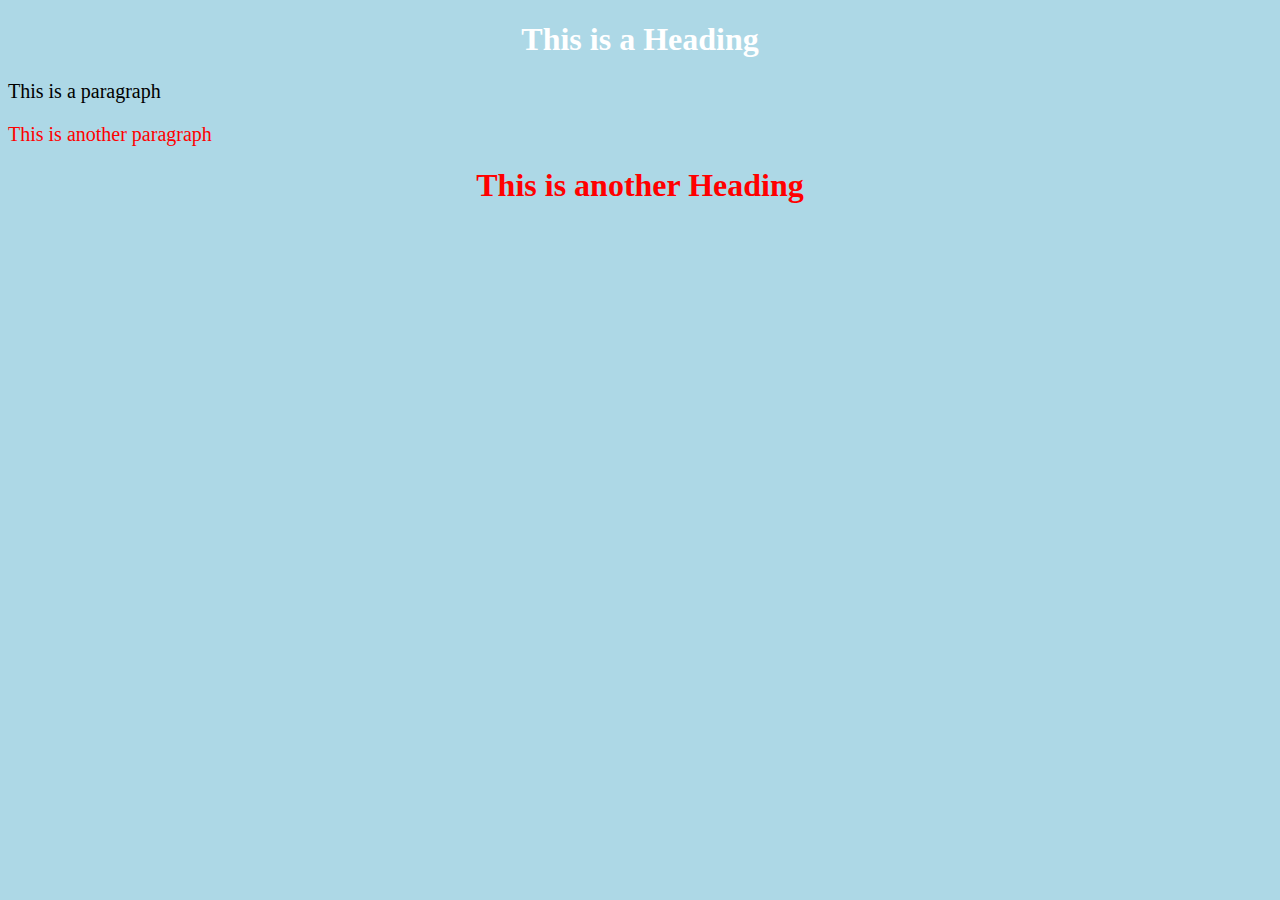
<file: index.html>
<!DOCTYPE html>
<html lang="en">
<head>
    <meta charset="UTF-8">
    <meta name="viewport" content="width=device-width, initial-scale=1.0">
    <link rel="stylesheet" href="css/style.css">
    <title>CSS Sample</title>
</head>
<body>
    <h1>This is a Heading</h1>
    <p>This is a paragraph</p>
    <p class="red-font">This is another paragraph</p>
    <h1 class="red-font">This is another Heading</h1>
</body>
</html>
</file>
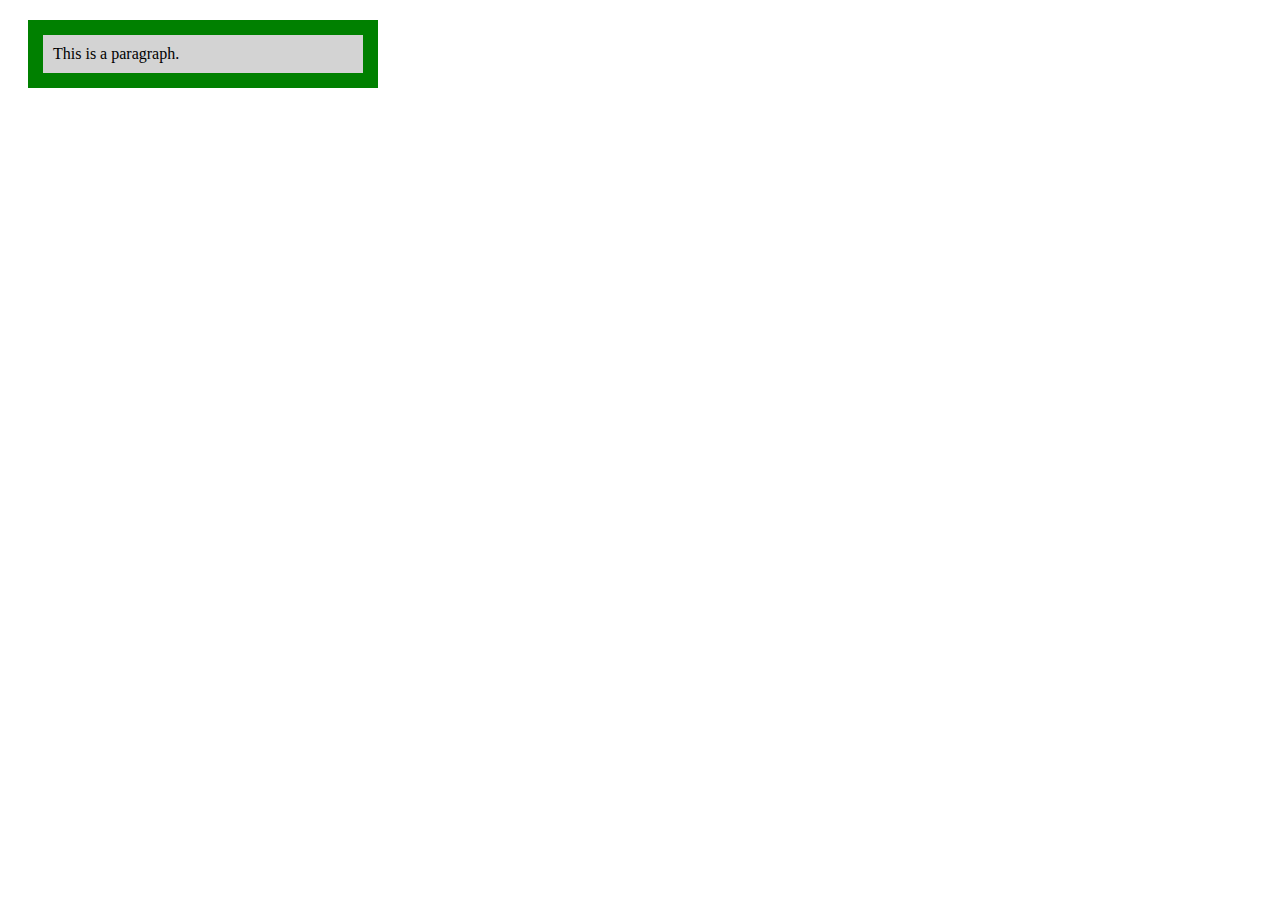
<file: boxmodel.html>
<!DOCTYPE html>
<html lang="en">
<head>
    <meta charset="UTF-8">
    <meta name="viewport" content="width=device-width, initial-scale=1.0">
    <link rel="stylesheet" href="css/boxmodel.css">
    <title>CSS Sample</title>
</head>
<body>
    <p>This is a paragraph.</p>
</body>
</html>
</file>
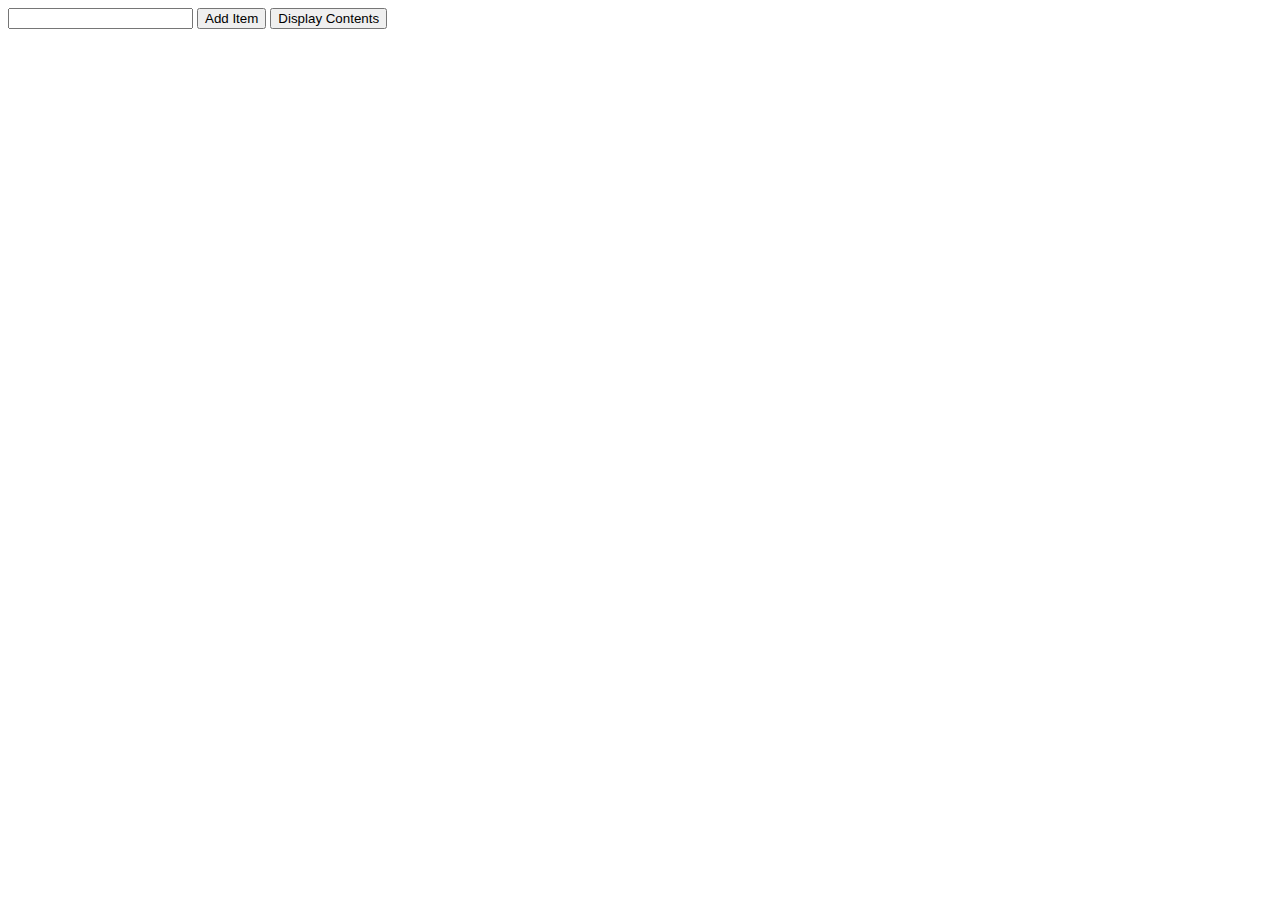
<file: javascript_array_create.html>
<!DOCTYPE html>
<html lang="en">
<head>
    <meta charset="UTF-8">
    <meta name="viewport" content="width=device-width, initial-scale=1.0">
    <title>JAVA SCRIPT</title>
</head>
<body>
    <input type="text" id="item">
    <button onclick="addItemToArray()">Add Item</button>
    <button onclick="displayArrayContents()">Display Contents</button>
    <div id="result"></div>
</body>
<script>
    // Globals
    var x = 0;
    var arr_student_list = Array();
    // Adds item to array.
    function addItemToArray(){
        arr_student_list[x] = document.getElementById('item').value;
        alert('Item added to array.');
        x++;
        document.getElementById('item').value = '';
    }
    // Display the contents
    function displayArrayContents(){
        let e = "<hr/>";
        for (let i = 0; i < arr_student_list.length; i++) {
            e += `Element ${i} contains ${arr_student_list[i]} <br/>`;
            document.getElementById('result').innerHTML = e;       
        }
    }
</script>
</html>
</file>
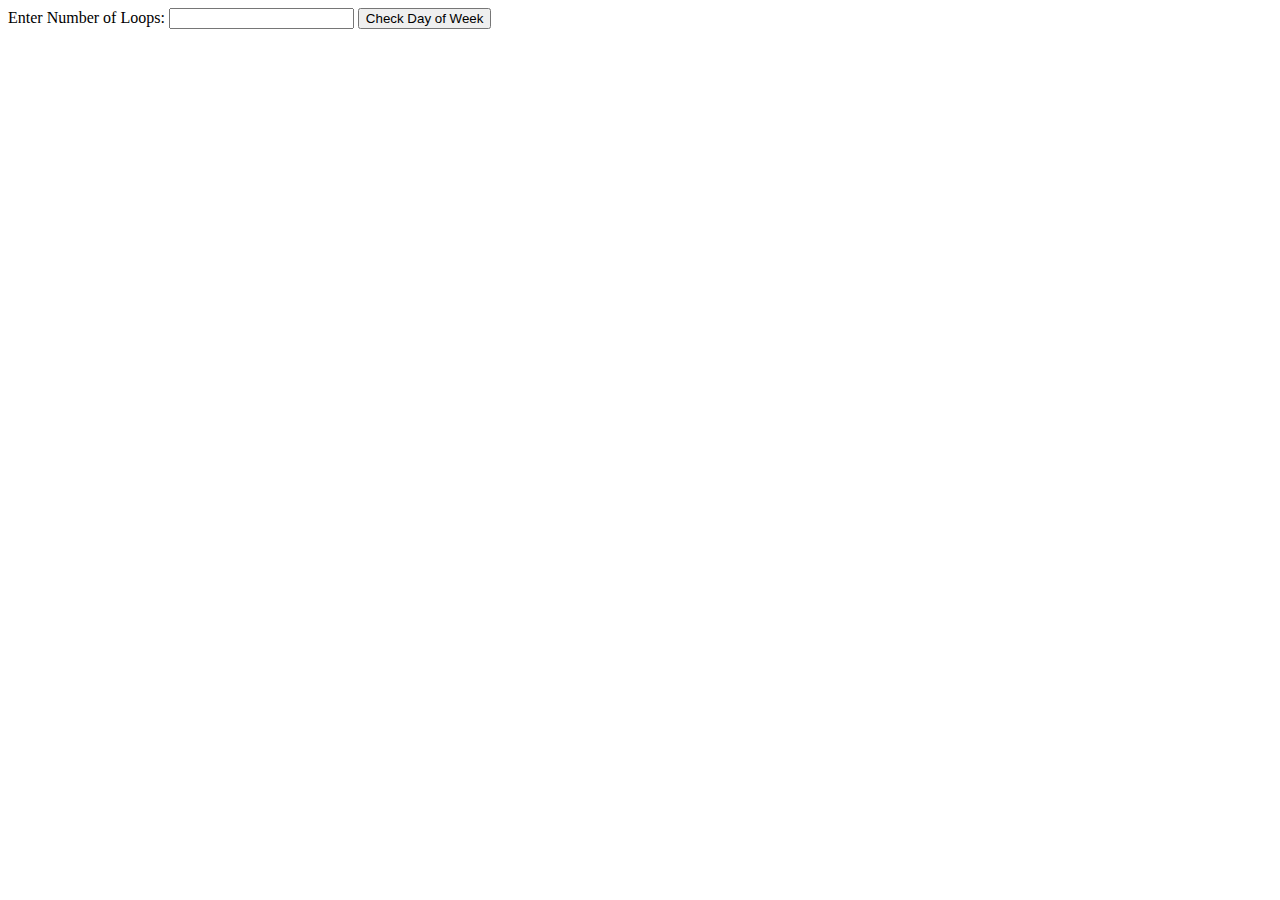
<file: javascript_for.html>
<!DOCTYPE html>
<html lang="en">
<head>
    <meta charset="UTF-8">
    <meta name="viewport" content="width=device-width, initial-scale=1.0">
    <title>JAVA SCRIPT</title>
</head>
<body>
    <label for="">Enter Number of Loops: </label>
    <input type="text" id="input_number">
    <button onclick="loop()">Check Day of Week</button>
</body>
<script>
    function loop(){
        // Input
        let input = document.getElementById('input_number').value;
        alert(input);
        for (let i = 0; i != input; i++) {
            // Paragraph element
            let para = document.createElement("p");
            // Change paragraph text.
            para.innerHTML = 'Iteration: ' + i;
            // Append the element.
            document.body.appendChild(para);
        }
    }
</script>
</html>
</file>
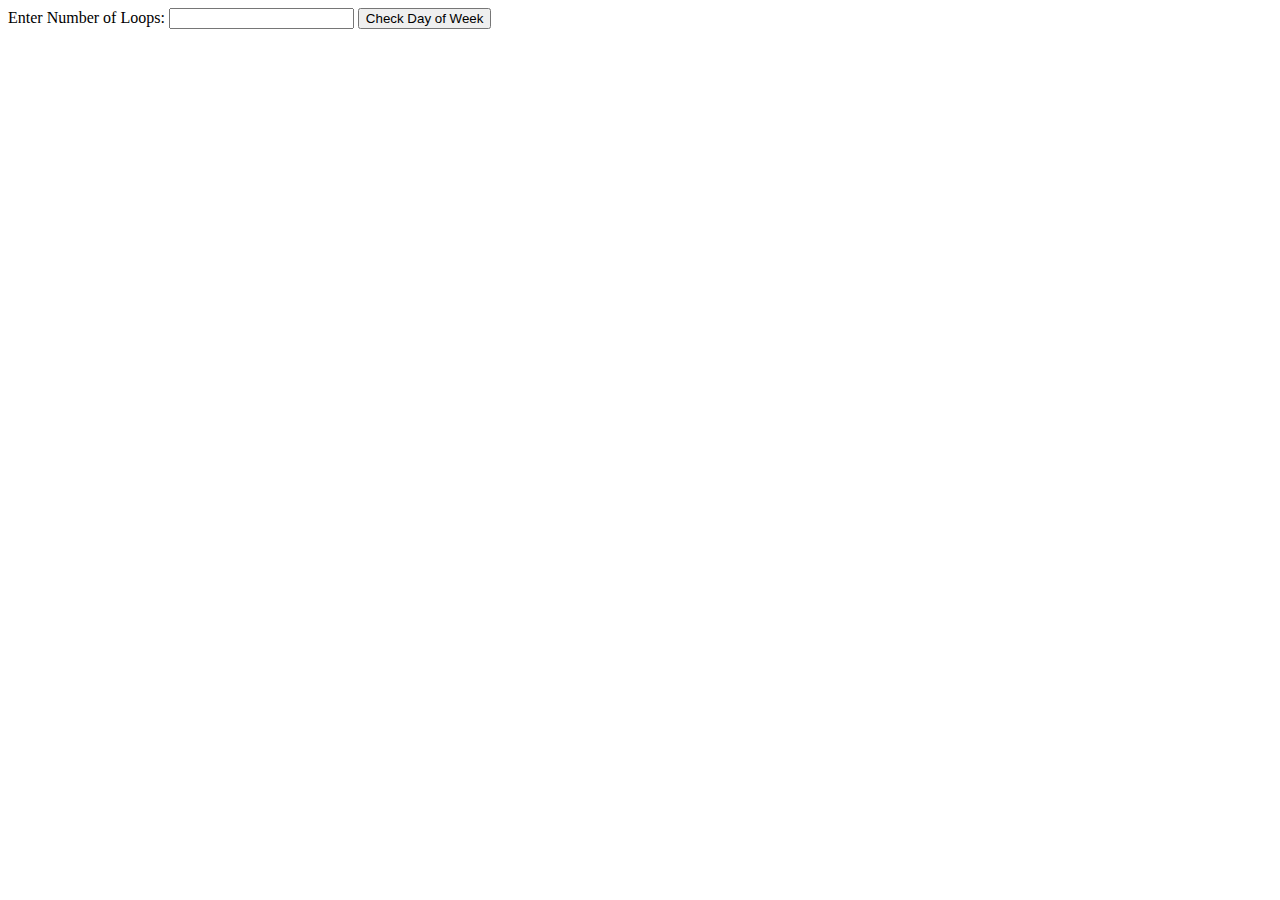
<file: javascript_while.html>
<!DOCTYPE html>
<html lang="en">
<head>
    <meta charset="UTF-8">
    <meta name="viewport" content="width=device-width, initial-scale=1.0">
    <title>JAVA SCRIPT</title>
</head>
<body>
    <label for="">Enter Number of Loops: </label>
    <input type="text" id="input_number">
    <button onclick="loop()">Check Day of Week</button>
</body>
<script>
    function loop(){
        // Input
        let input = document.getElementById('input_number').value;
        alert(input);
        // Counter
        let i = 0; 
        while(i != input){
            // Paragraph element
            let para = document.createElement("p");
            // Change paragraph text.
            para.innerHTML = 'Iteration: ' + i;
            // Append the element.
            document.body.appendChild(para);
            i++;
        }
    }
</script>
</html>
</file>
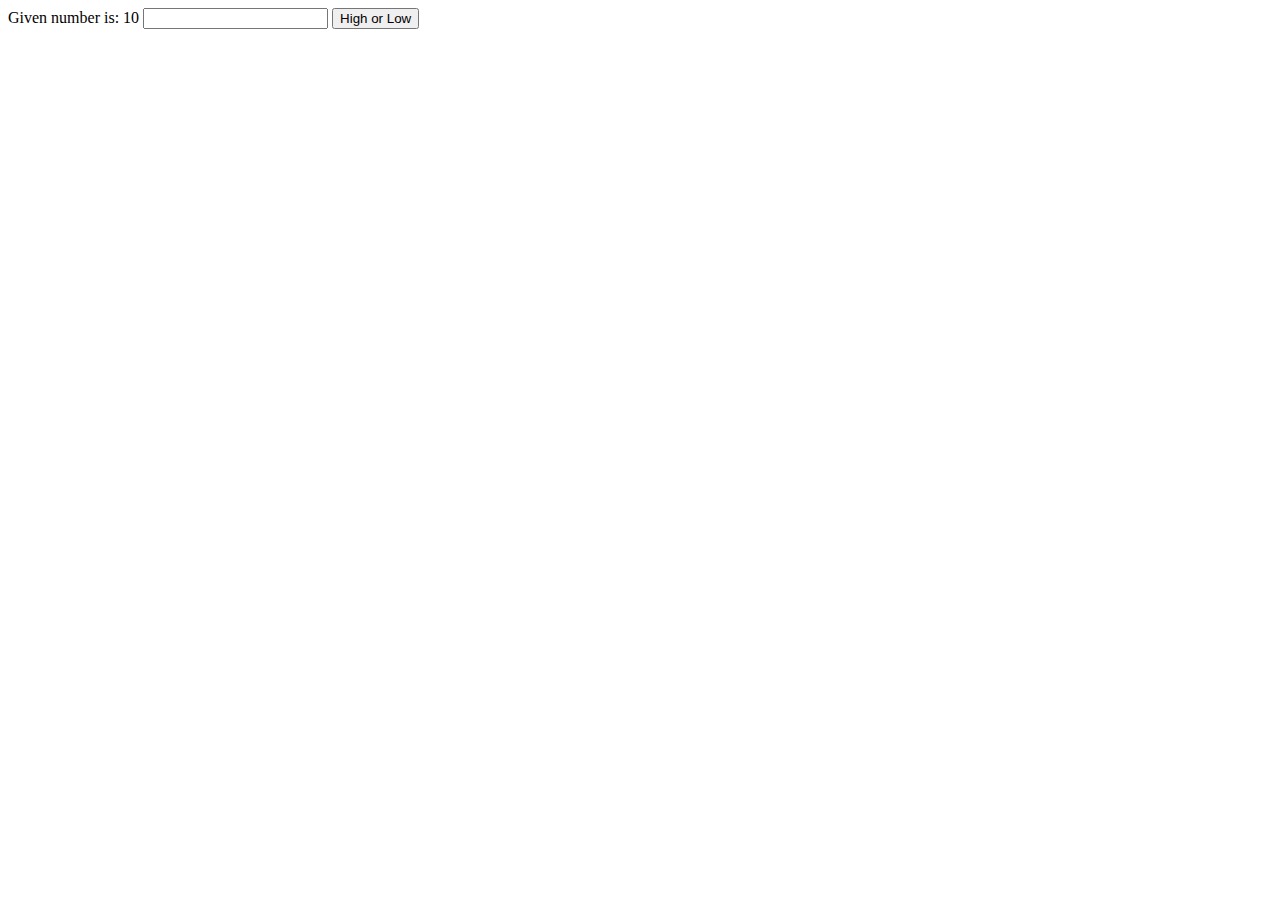
<file: javscript_if.html>
<!DOCTYPE html>
<html lang="en">
<head>
    <meta charset="UTF-8">
    <meta name="viewport" content="width=device-width, initial-scale=1.0">
    <title>JAVA SCRIPT</title>
</head>
<body>
    <label for="">Given number is: 10</label>
    <input type="text" id="input_number">
    <button onclick="checkEquality()">High or Low</button>
</body>
<script>
    function checkEquality(){
        let number = 10;
        let input = document.getElementById('input_number').value;
        if (input == number) {
            alert('Equal');
        } else if(input >= number) {
            alert('Greate Than');
        } else if(input <= number) {
            alert('Less Than');
        } else {
            alert('Greater Than');
        }
    } 
</script>
</html>
</file>
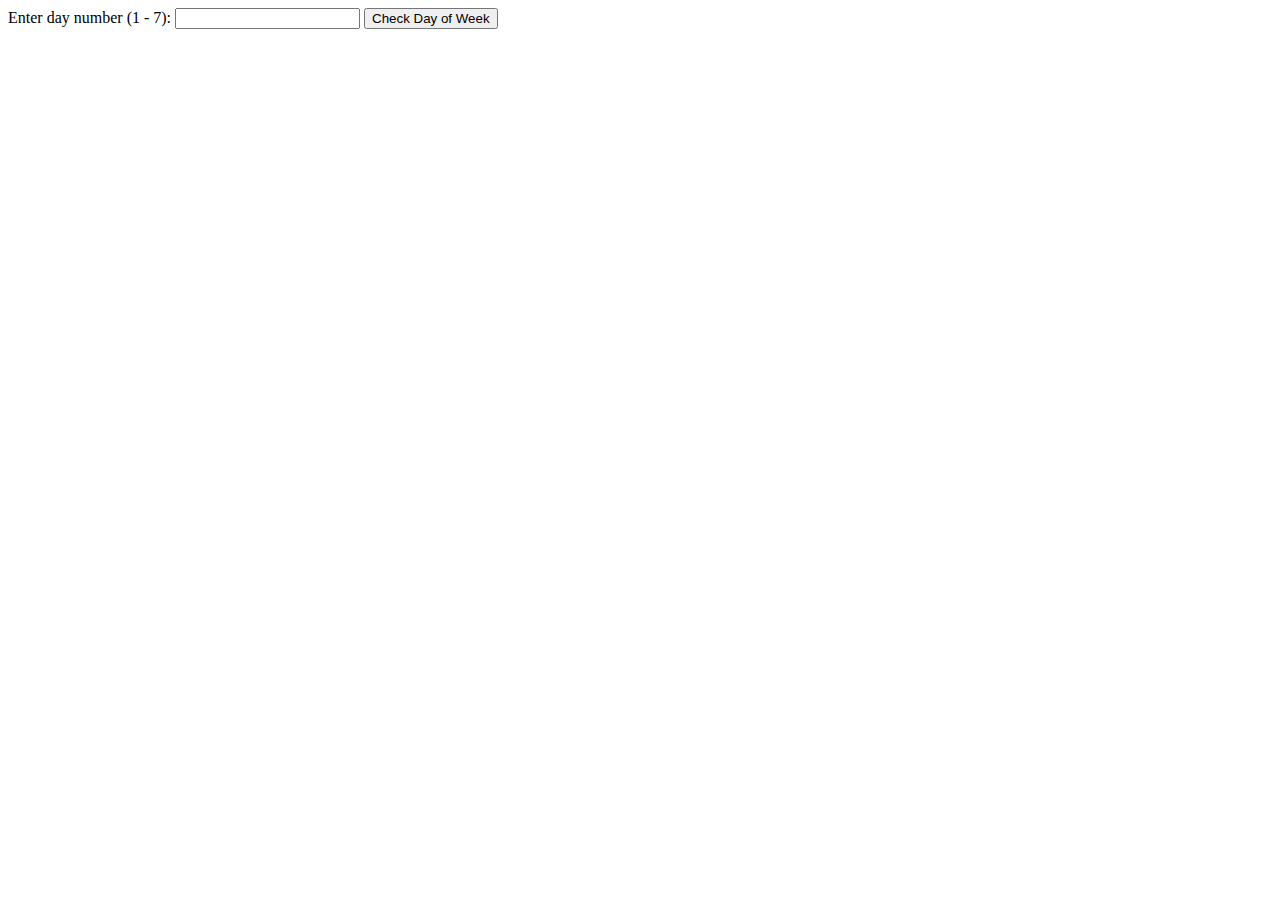
<file: javscript_switch.html>
<!DOCTYPE html>
<html lang="en">
<head>
    <meta charset="UTF-8">
    <meta name="viewport" content="width=device-width, initial-scale=1.0">
    <title>JAVA SCRIPT</title>
</head>
<body>
    <label for="">Enter day number (1 - 7): </label>
    <input type="text" id="input_number">
    <button onclick="checkDay()">Check Day of Week</button>
</body>
<script>
    function checkDay(){
        let input = document.getElementById('input_number').value;
        switch(parseInt(input)){
            case 6:
                alert('Weekends');
                break;
            case 7:
                alert('Weekends');
                break;
            default:
                alert('Weekdays');
        }
    }
</script>


</html>
</file>
<file: css/style.css>
body {
    background-color: lightblue;
}

h1 {
    color: white;
    text-align: center;
}

p {
    font-family: Verdana;
    font-size: 20px;
}

.red-font{
    color: red;
}

.blue-font{
    color:blue;
}
</file>
<file: css/boxmodel.css>
p{
    background-color: lightgray;
    width: 300px;
    border: 15px solid green;
    padding: 10px;
    margin: 20px;
}
</file>
